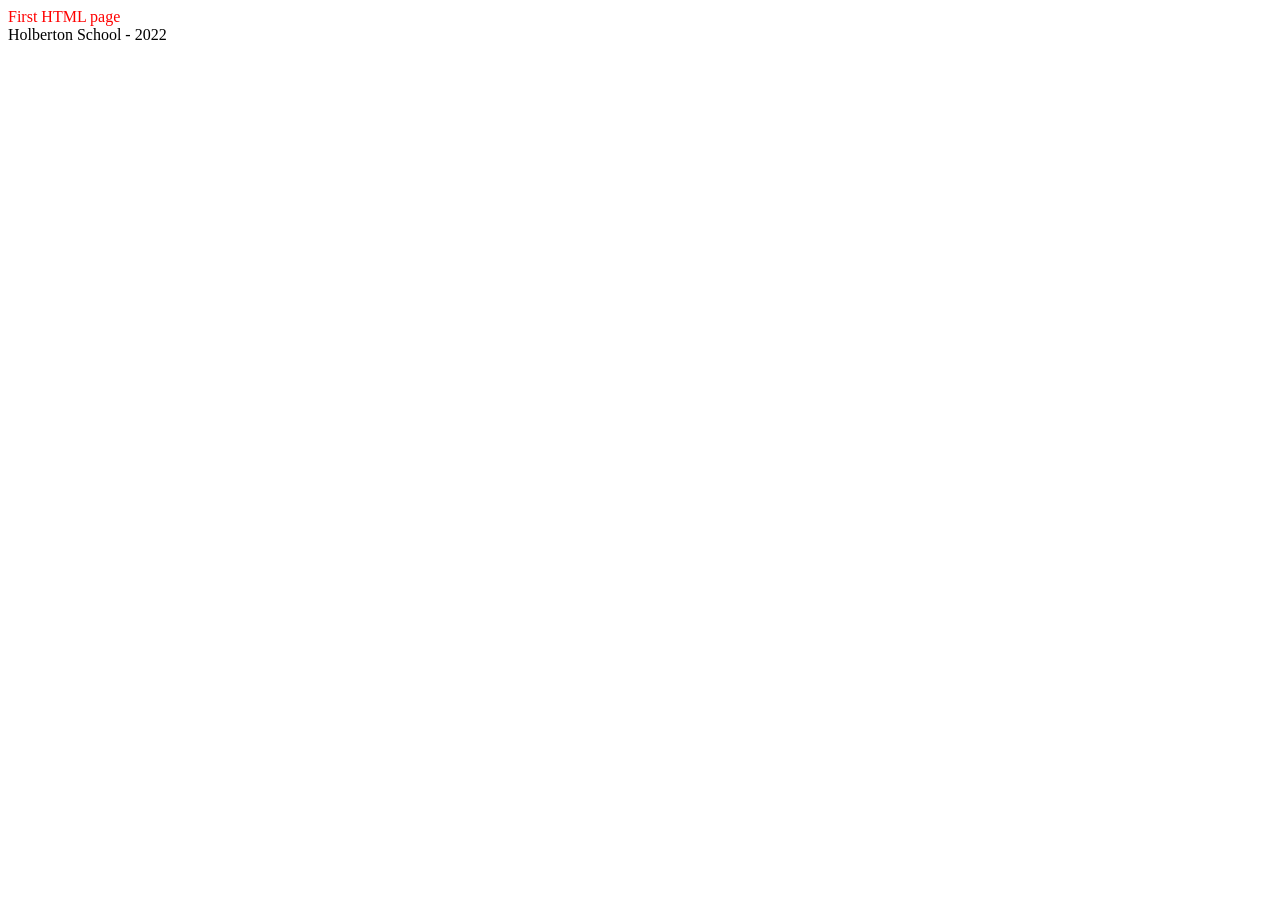
<file: javascript-dom_manipulation/0-main.html>
<!DOCTYPE html>
<html lang="en">
  <head>
    <title>Holberton School</title>
  </head>
  <body>
    <header> 
      First HTML page
    </header>
    <footer>
      Holberton School - 2022
    </footer>
    <script type="text/javascript" src="0-script.js"></script>
  </body>
</html>
</file>
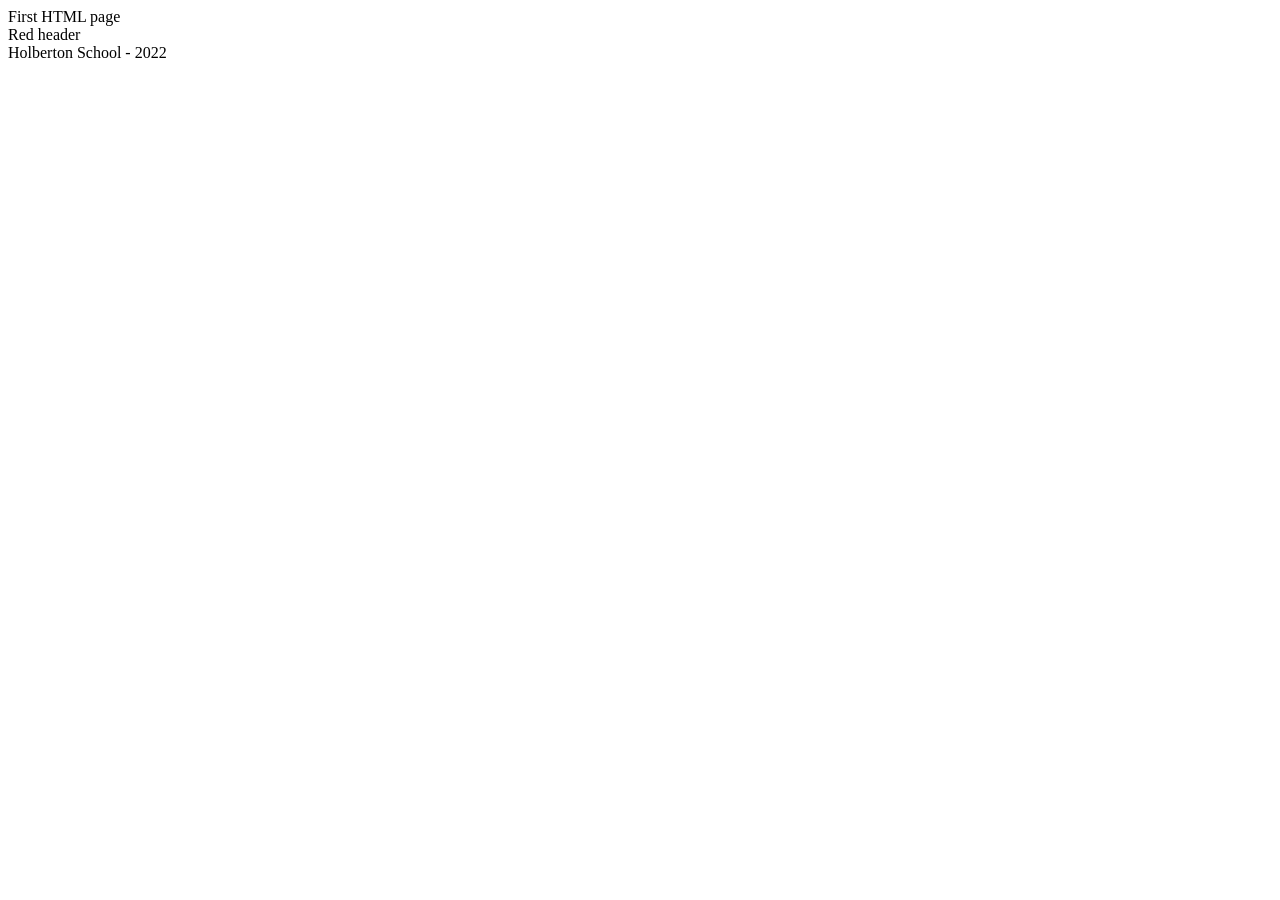
<file: javascript-dom_manipulation/1-main.html>
<!DOCTYPE html>
<html lang="en">
  <head>
    <title>Holberton School</title>
  </head>
  <body>
    <header> 
      First HTML page
    </header>
    <div id="red_header">Red header</div>
    <footer>
      Holberton School - 2022
    </footer>
    <script type="text/javascript" src="1-script.js"></script>
  </body>
</html>
</file>
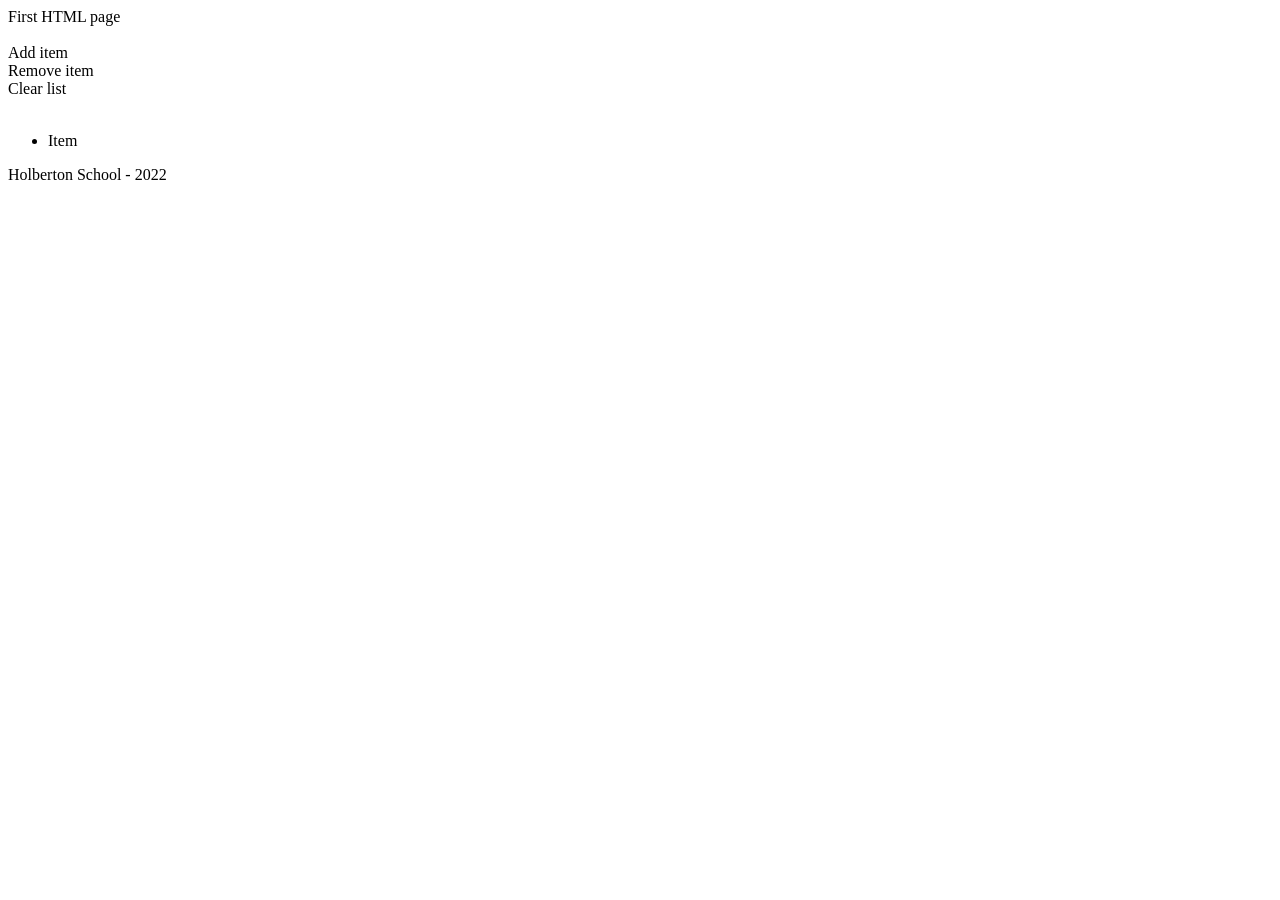
<file: javascript-dom_manipulation/100-main.html>
<!DOCTYPE html>
<html lang="en">
  <head>
    <title>Holberton School</title>
    <script type="text/javascript" src="100-script.js"></script>
  </head>
  <body>
    <header> 
      First HTML page
    </header>
    <br />
    <div id="add_item">Add item</div>
    <div id="remove_item">Remove item</div>
    <div id="clear_list">Clear list</div>
    <br />
    <ul class="my_list">
      <li>Item</li>
    </ul>
    <footer>
      Holberton School - 2022
    </footer>
  </body>
</html>
</file>
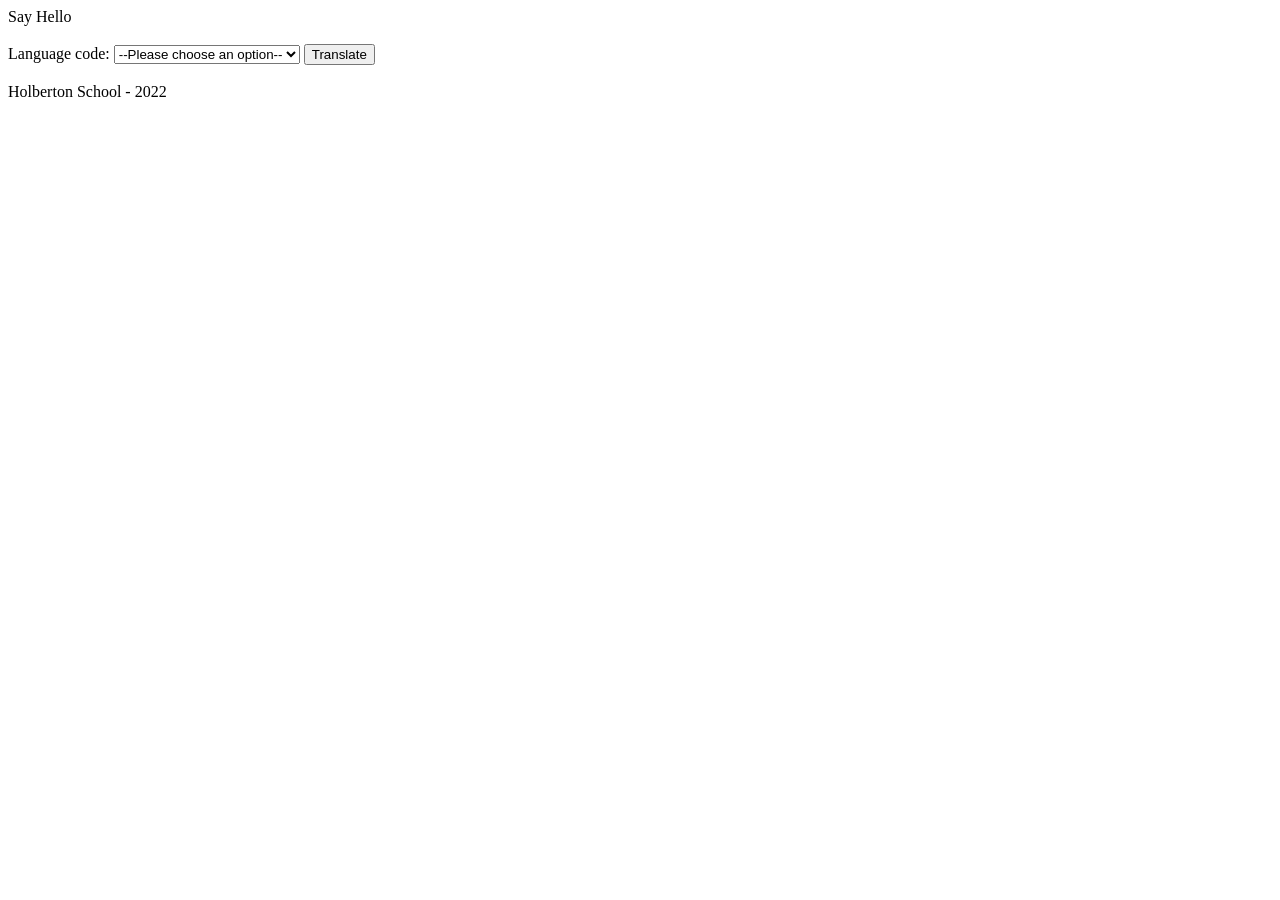
<file: javascript-dom_manipulation/101-main.html>
<!DOCTYPE html>
<html lang="en">
  <head>
    <title>Holberton School</title>
    <script type="text/javascript" src="101-script.js"></script>
  </head>
  <body>
    <header> 
      Say Hello
    </header>
    <br />
    <label for="language_code">Language code:</label>
    <select name="language" id="language_code">
        <option value="">--Please choose an option--</option>
        <option value="en">English</option>
        <option value="es">Spanish</option>
        <option value="fr">French</option>
    </select>
    <input id="btn_translate" type="button" value="Translate"/>
    <br />
    <div id="hello"></div>
    <br />
    <footer>
      Holberton School - 2022
    </footer>
  </body>
</html>
</file>
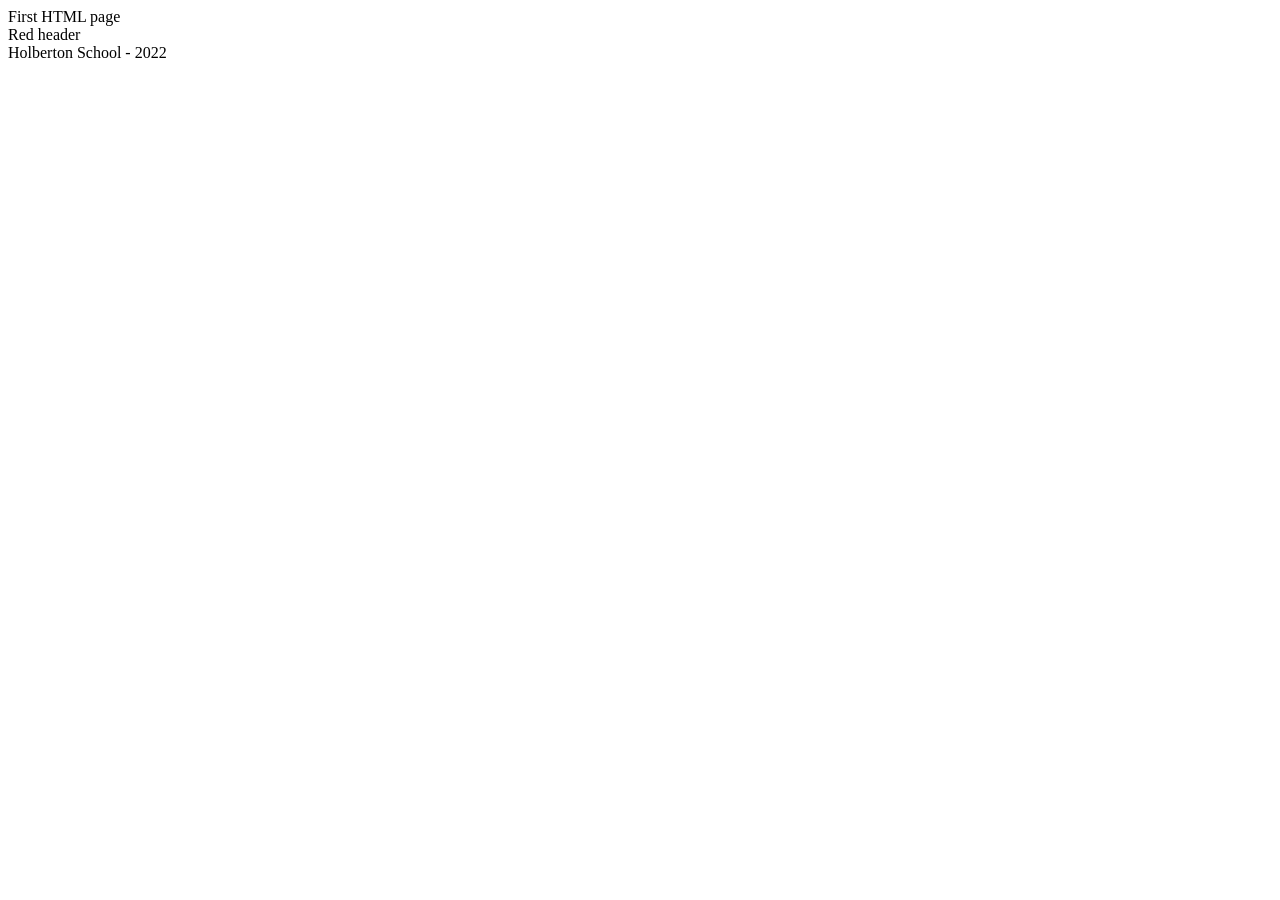
<file: javascript-dom_manipulation/2-main.html>
<!DOCTYPE html>
<html lang="en">
  <head>
    <title>Holberton School</title>
    <style>
      .red {
        color: #FF0000;
      }
    </style>
  </head>
  <body>
    <header> 
      First HTML page
    </header>
    <div id="red_header">Red header</div>
    <footer>
      Holberton School - 2022
    </footer>
    <script type="text/javascript" src="2-script.js"></script>
  </body>
</html>
</file>
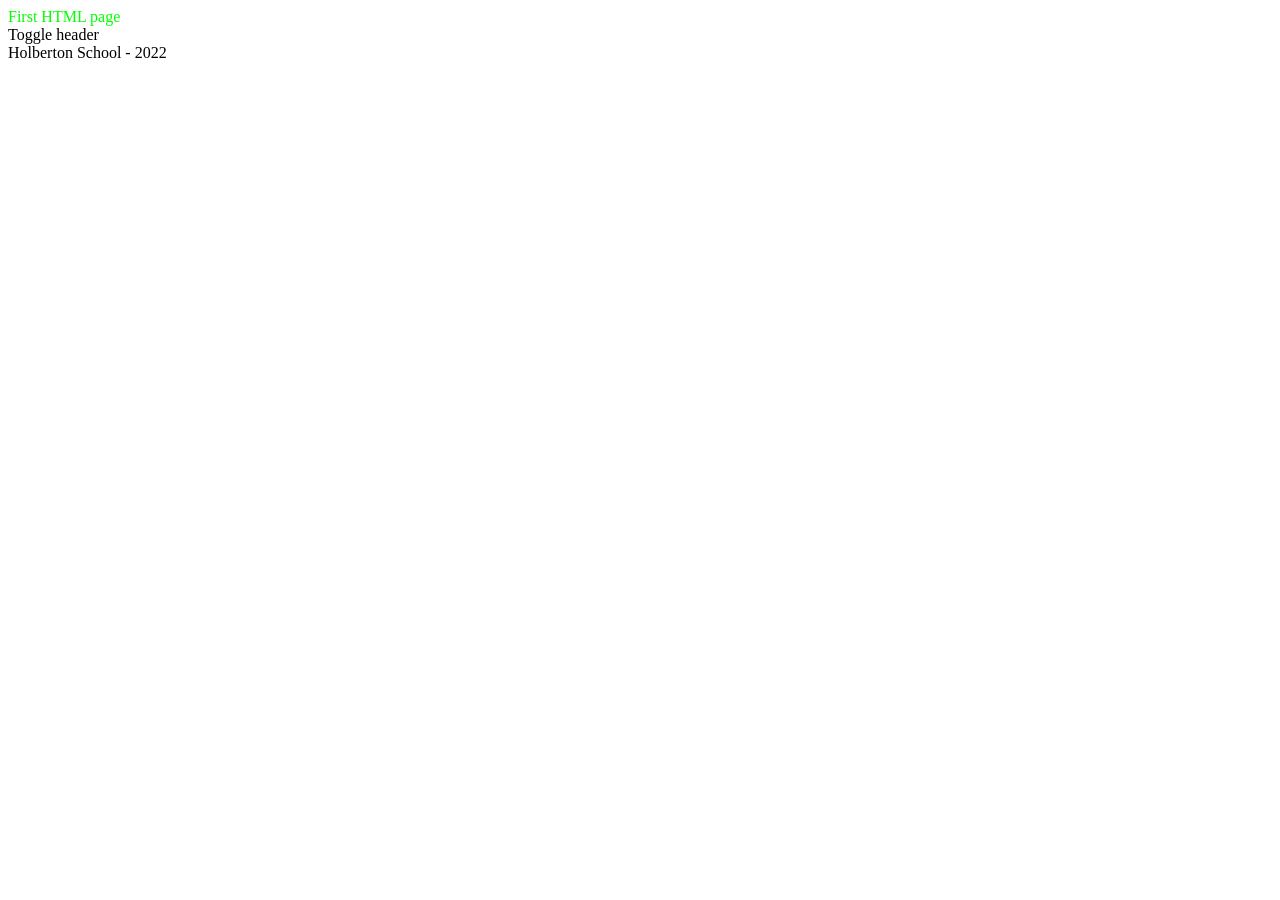
<file: javascript-dom_manipulation/3-main.html>
<!DOCTYPE html>
<html lang="en">
  <head>
    <title>Holberton School</title>
    <style>
      .red {
        color: #FF0000;
      }
      .green {
        color: #00FF00;
      }
    </style>
  </head>
  <body>
    <header class="green"> 
      First HTML page
    </header>
    <div id="toggle_header">Toggle header</div>
    <footer>
      Holberton School - 2022
    </footer>
    <script type="text/javascript" src="3-script.js"></script>
  </body>
</html>
</file>
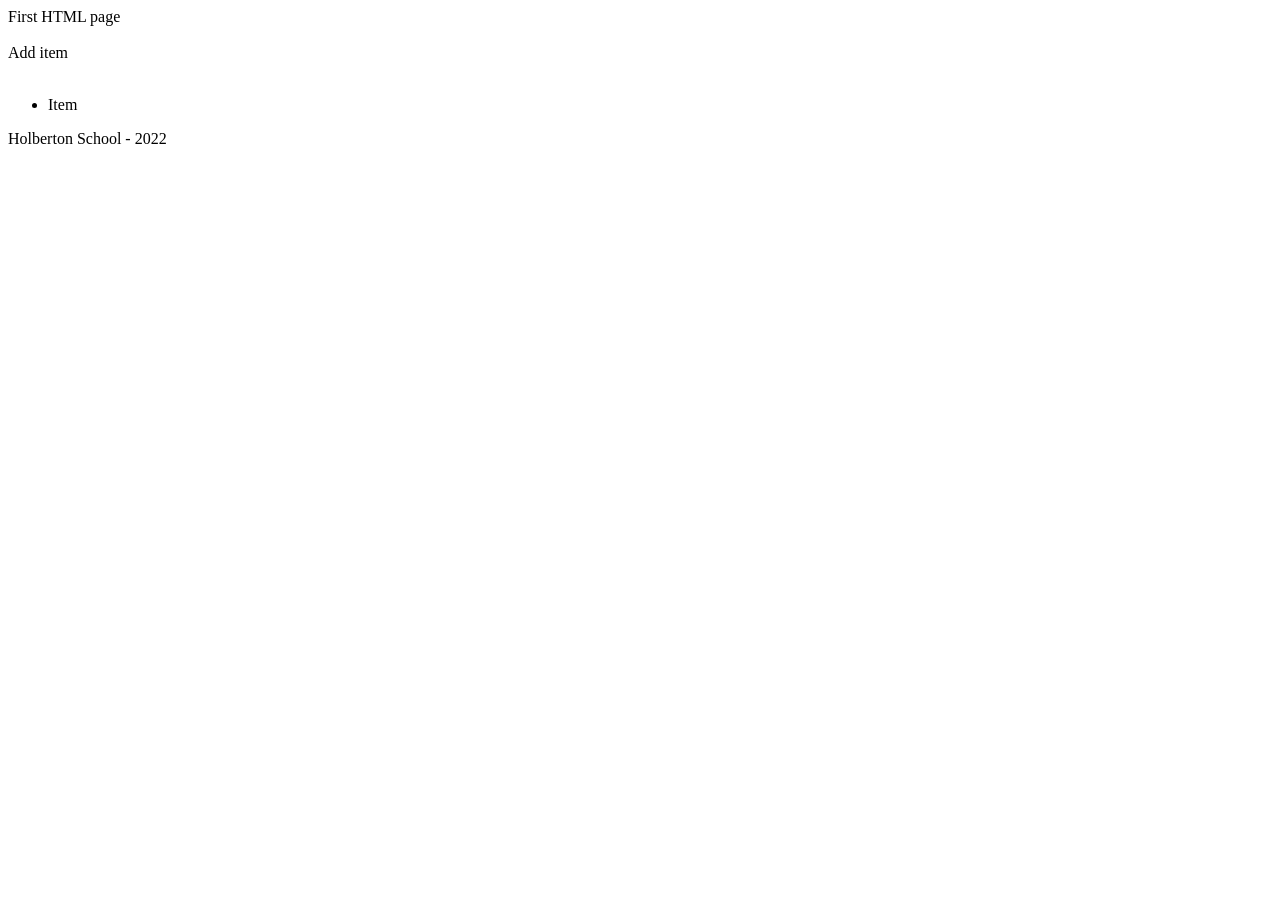
<file: javascript-dom_manipulation/4-main.html>
<!DOCTYPE html>
<html lang="en">
  <head>
    <title>Holberton School</title>
  </head>
  <body>
    <header> 
      First HTML page
    </header>
    <br />
    <div id="add_item">Add item</div>
    <br />
    <ul class="my_list">
      <li>Item</li>
    </ul>
    <footer>
      Holberton School - 2022
    </footer>
    <script type="text/javascript" src="4-script.js"></script>
  </body>
</html>
</file>
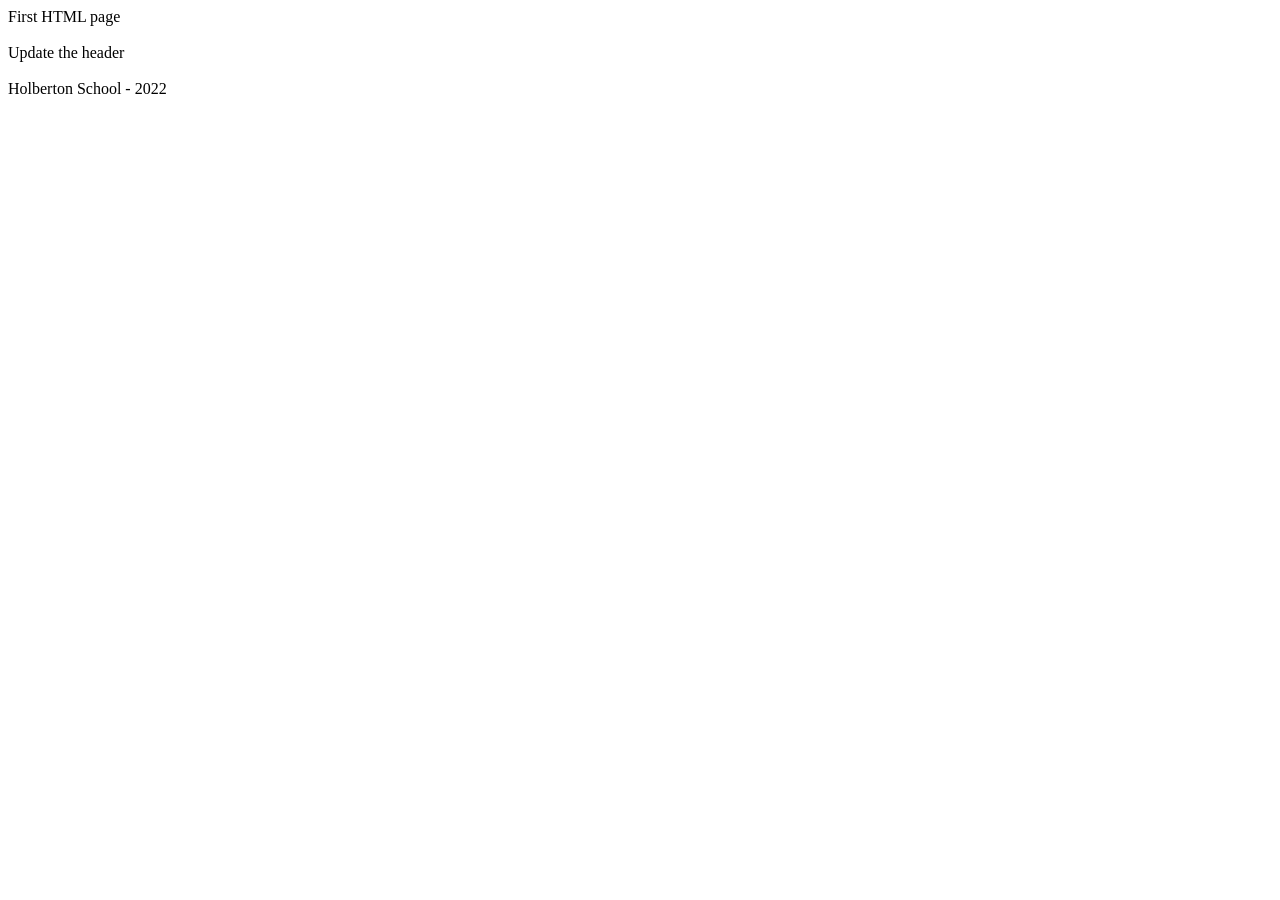
<file: javascript-dom_manipulation/5-main.html>
<!DOCTYPE html>
<html lang="en">
  <head>
    <title>Holberton School</title>
  </head>
  <body>
    <header> 
      First HTML page
    </header>
    <br />
    <div id="update_header">Update the header</div>
    <br />
    <footer>
      Holberton School - 2022
    </footer>
    <script type="text/javascript" src="5-script.js"></script>
  </body>
</html>
</file>
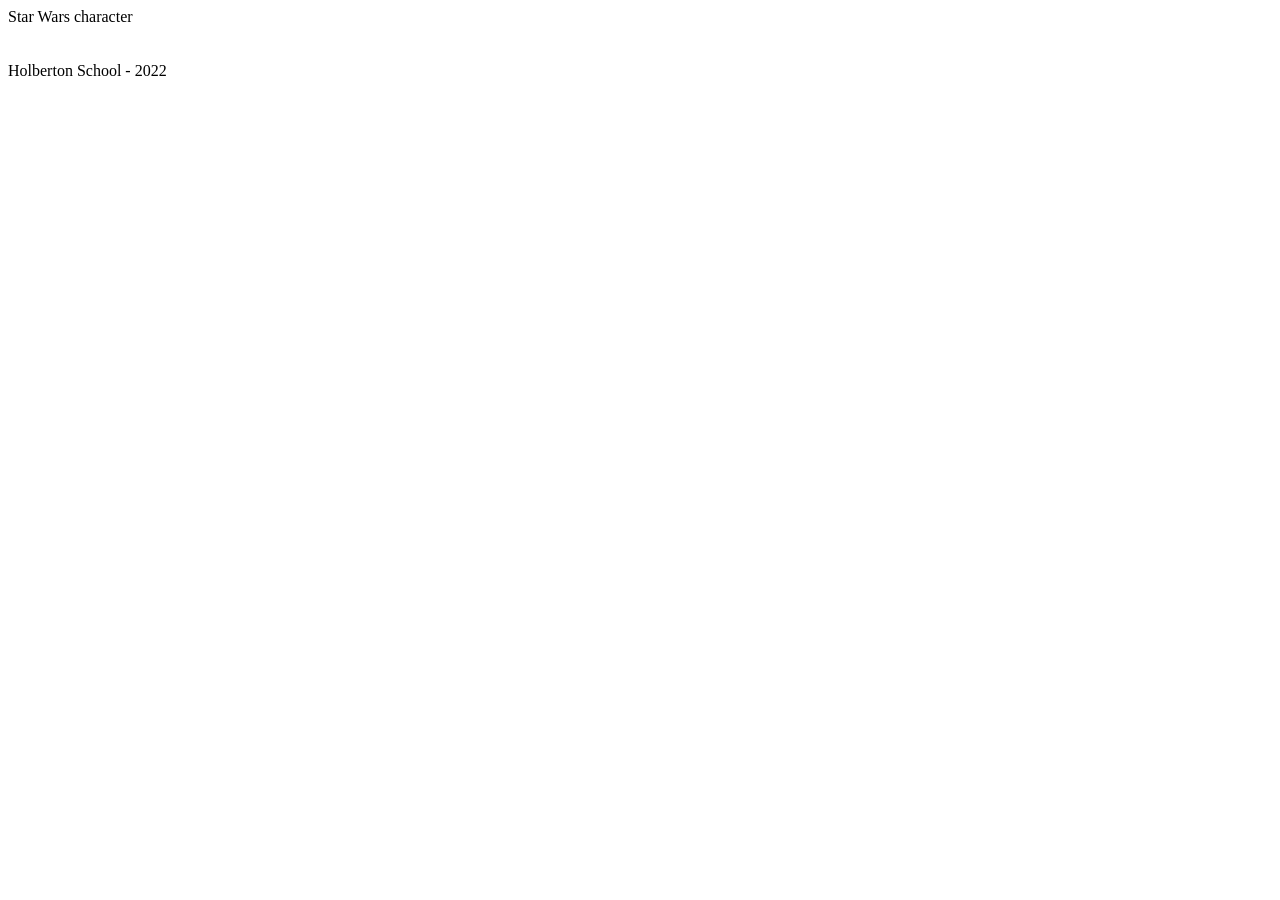
<file: javascript-dom_manipulation/6-main.html>
<!DOCTYPE html>
<html lang="en">
  <head>
    <title>Holberton School</title>
  </head>
  <body>
    <header> 
      Star Wars character
    </header>
    <br />
    <div id="character"></div>
    <br />
    <footer>
      Holberton School - 2022
    </footer>
    <script type="text/javascript" src="6-script.js"></script>
  </body>
</html>
</file>
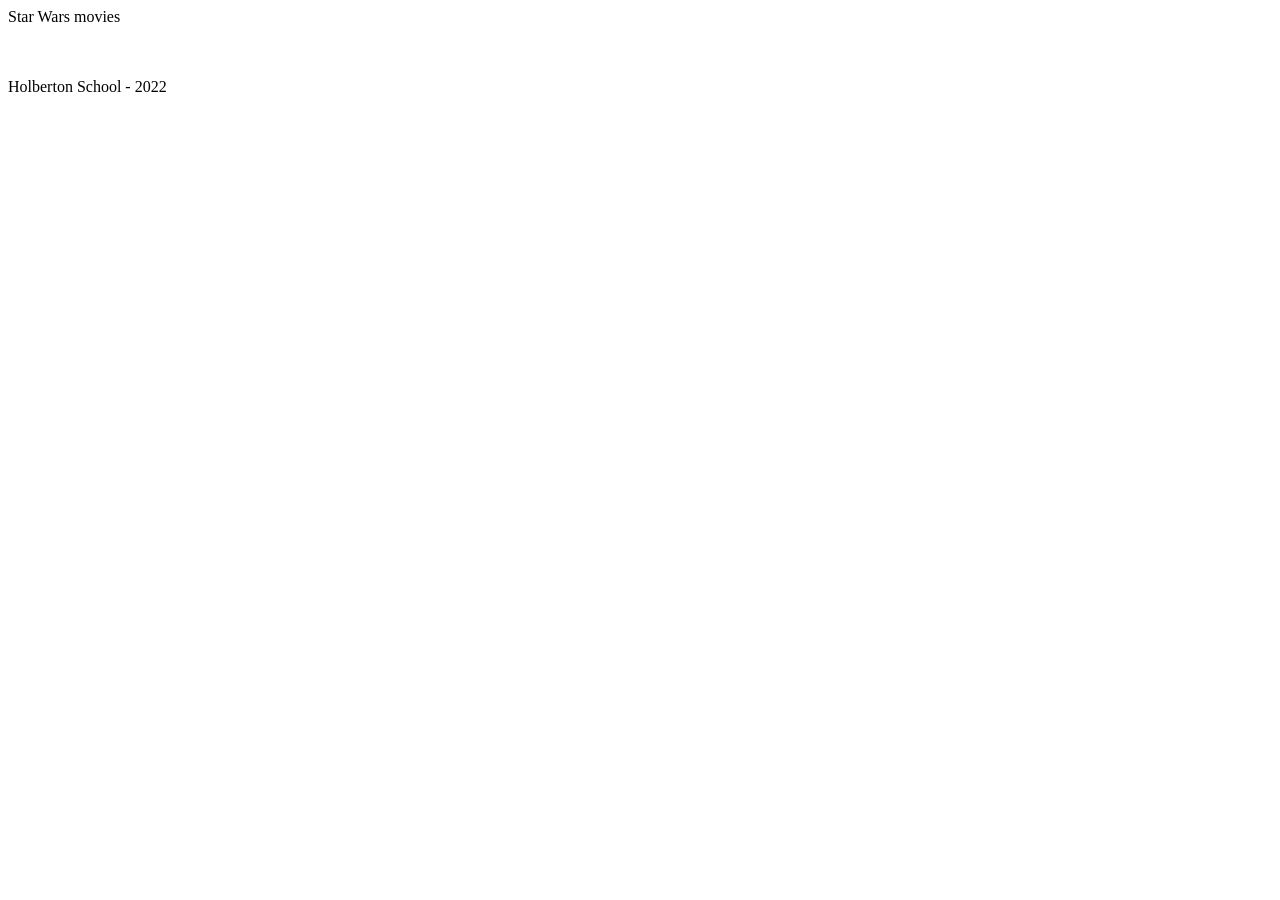
<file: javascript-dom_manipulation/7-main.html>
<!DOCTYPE html>
<html lang="en">
  <head>
    <title>Holberton School</title>
  </head>
  <body>
    <header> 
      Star Wars movies
    </header>
    <br />
    <ul id="list_movies">
    </ul>
    <br />
    <footer>
      Holberton School - 2022
    </footer>
    <script type="text/javascript" src="7-script.js"></script>
  </body>
</html>
</file>
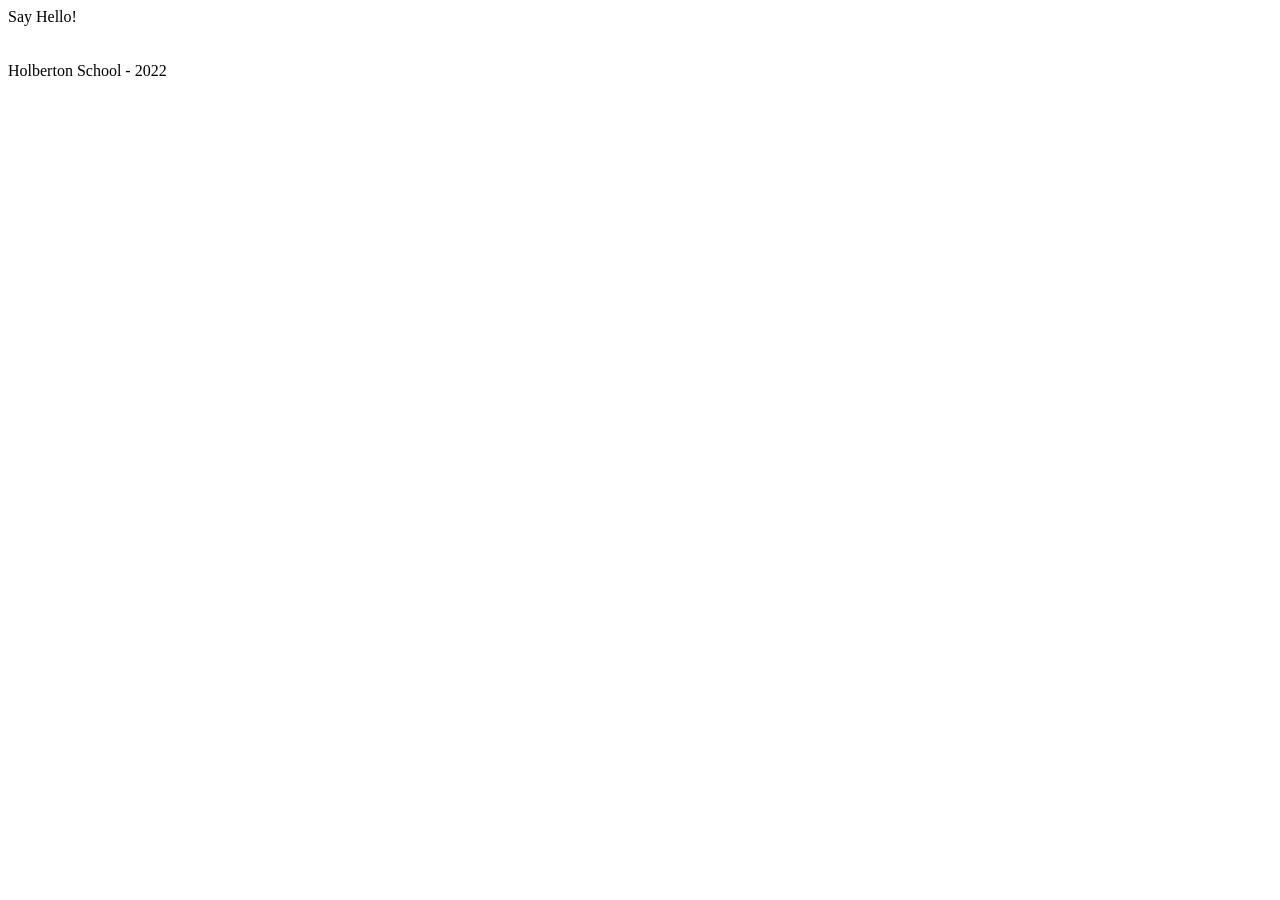
<file: javascript-dom_manipulation/8-main.html>
<!DOCTYPE html>
<html lang="en">
  <head>
    <title>Holberton School</title>
    <script type="text/javascript" src="8-script.js"></script>
  </head>
  <body>
    <header> 
      Say Hello!
    </header>
    <br />
    <div id="hello"></div>
    <br />
    <footer>
      Holberton School - 2022
    </footer>
  </body>
</html>
</file>
